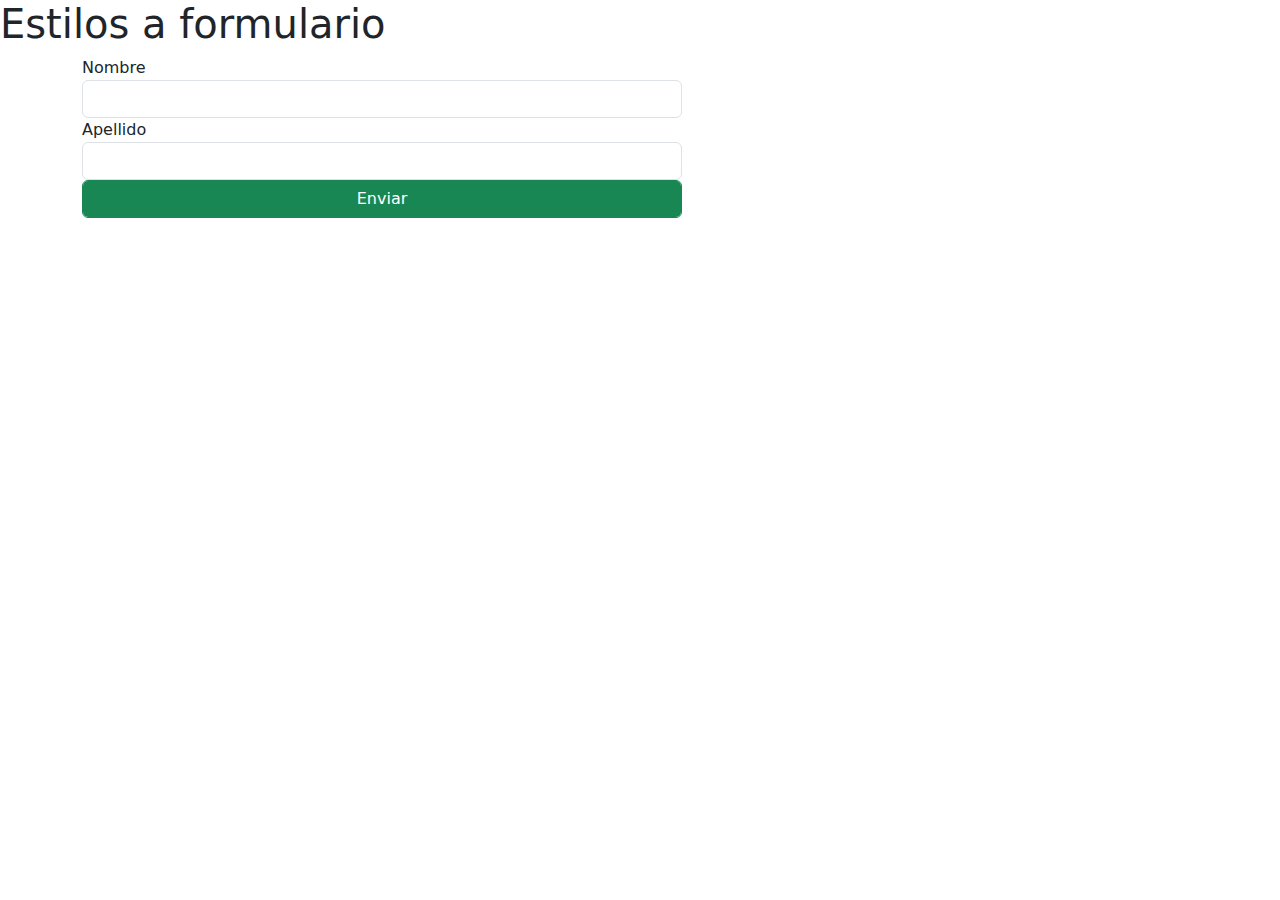
<file: 4_formulario.html>
<!DOCTYPE html>
<html lang="en">
  <head>
    <meta charset="UTF-8" />
    <meta http-equiv="X-UA-Compatible" content="IE=edge" />
    <meta name="viewport" content="width=device-width, initial-scale=1.0" />
    <!-- Incorporar la etiqueta link de Bootstrap con su cdn -->
    <!-- <link href="https://cdn.jsdelivr.net/npm/bootstrap@5.3.0-alpha3/dist/css/bootstrap.min.css" rel="stylesheet" integrity="sha384-KK94CHFLLe+nY2dmCWGMq91rCGa5gtU4mk92HdvYe+M/SXH301p5ILy+dN9+nJOZ" crossorigin="anonymous"> -->

    <!-- Incorporar la etiqueta link de Bootstrap de forma local, descargar e incluirlo-->
    <link
      rel="stylesheet"
      href="bootstrap-5.3.0-alpha3-dist/bootstrap-5.3.0-alpha3-dist/css/bootstrap.min.css"
    />
    <title>CSS-BOOTSTRAP</title>
  </head>

  <body>
    <h1>Estilos a formulario</h1>

    <!-- Crear un formulario con dos campos 
    cada div se le incorporará la clase form-group
    para los input la clase form-control de bootstrap
    agregar estilo al botón con la clase btn -->

    <div class="container">

        <form action="" style="max-width: 600px;">
            <div class="form-group">
              <label for="">Nombre</label>
              <input type="text " id="nombre"class="form-control">
            </div>
            <div class="form-group">
              <label for="">Apellido</label>
              <input type="text " id="apellido"class="form-control">
            </div>
            <div class="form-group">
              <input type="submit" value="Enviar"class="form-control btn btn-success">
            </div>
          </form>
    </div>
    
  </body>
</html>
</file>
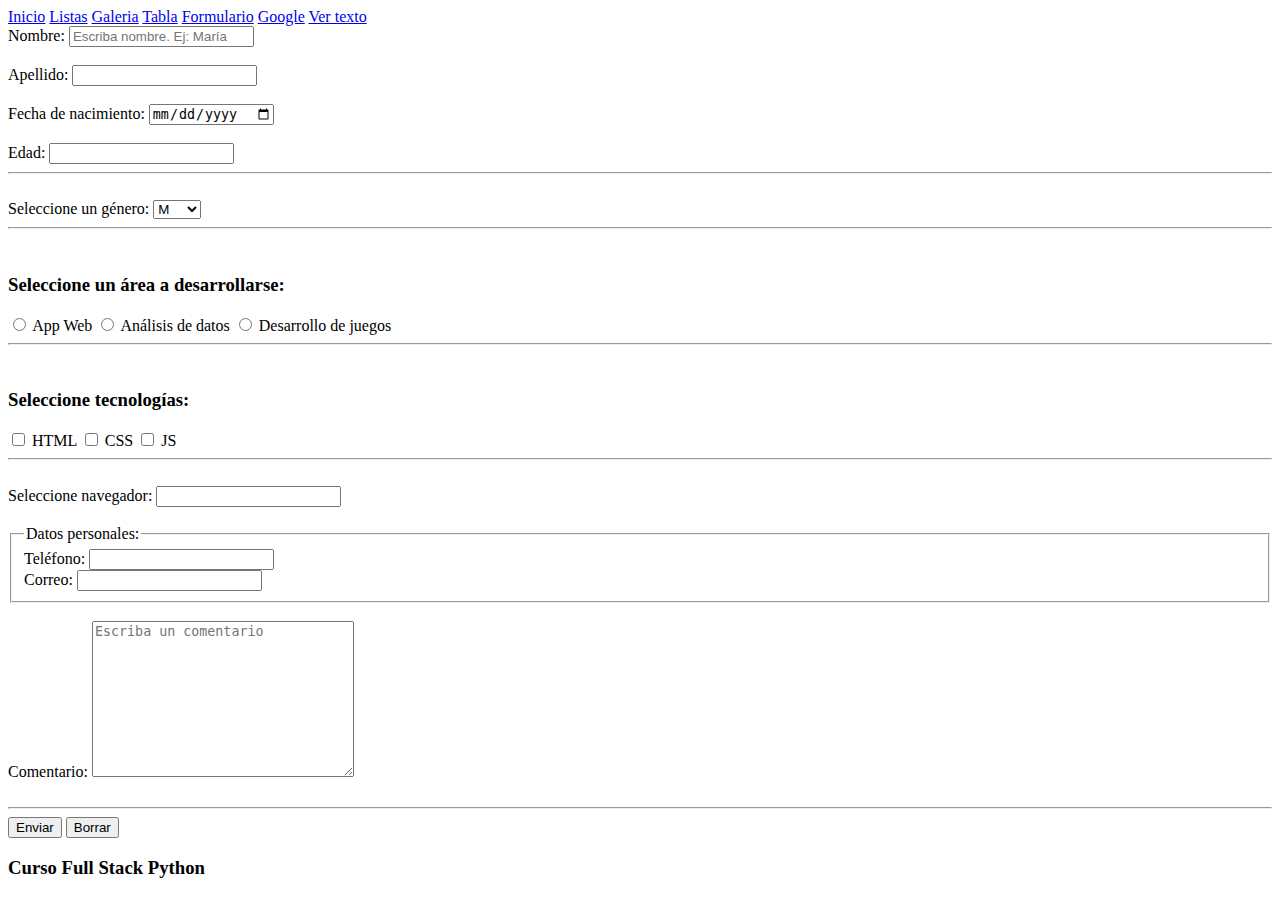
<file: templates/formulario.html>
<!DOCTYPE html>
<html lang="en">
<head>
    <meta charset="UTF-8">
    <meta name="viewport" content="width=device-width, initial-scale=1.0">
    <title>FORMULARIOS</title>
</head>
<body>

    <header>
        <!-- Menú de navegación -->
        <nav>
            <a href="../index.html">Inicio</a>
            <a href="lista.html">Listas</a>
            <a href="galeria.html">Galeria</a>
            <a href="tabla.html">Tabla</a>
            <a href="formulario.html">Formulario</a>
            <a href="https://www.google.com/" target="_blank">Google</a>
            <a href="#enlace-interno">Ver texto</a>
        </nav>
    </header>

    <!-- CONTENIDO -->
    <main>

        <form action="https://formspree.io/f/mrgwpnnn" method="post">

            <!-- Crear campos para nombre, apellido, fecha de nacimiento
            y edad.  -->

            <div>
                <label for="nombre">Nombre:</label>
                <input type="text" name="nombre" id="nombre" placeholder="Escriba nombre. Ej: María">
            </div>

            <br>

            <div>
                <label for="apellido">Apellido:</label>
                <input type="text" name="apellido" id="apellido">
            </div>

            <br>

            <div>
                <label for="fn">Fecha de nacimiento:</label>
                <input type="date" name="fn" id="fn">
            </div>
           
            <br>

            <div>
                <label for="edad">Edad:</label>
                <input type="number" name="edad" id="edad" required min="18">
            </div>


            <hr>
            <br>

            <div>
                <label for="genero">Seleccione un género:</label>
                <select name="genero" id="genero">
                    <option value="M">M</option>
                    <option value="F">F</option>
                    <option value="Otro">Otro</option>
                </select>

            </div>

            <hr>
            <br>

            <div>
                <h3>Seleccione un área a desarrollarse:</h3>

                
                <input type="radio" name="area" id="app" value="app">
                <label for="app">App Web</label>
            
                <input type="radio" name="area" id="datos" value="datos">
                <label for="datos">Análisis de datos</label>
            
                <input type="radio" name="area" id="juegos" value="juegos">
                <label for="juegos">Desarrollo de juegos</label>

            </div>

            <hr>
            <br>

            <div>
                <!--  Agregar opciones para seleccionar tecnología con checkbox: HTML, CSS, JS -->

                <!-- FUNCIONA PERFECTAMENTE, EL NAVEGADOR NO ESTABA TOMANDO
                LOS CAMBIOS QUE SE HICIERON AL INCLUIR LOS VALUE.
                LES DEJO UNA IMAGEN EN LA CARPETA IMG, PARA QUE PUEDAN VER QUE 
                LLEGARON LOS DATOS COMPLETOS ^_^
                -->
                <h3>Seleccione tecnologías:</h3>
                
                <input type="checkbox" name="tecnologia" id="html" value="html">
                <label for="html">HTML</label>

                <input type="checkbox" name="tecnologia" id="css" value="css">
                <label for="css">CSS</label>

                <input type="checkbox" name="tecnologia" id="js" value="js">
                <label for="js">JS</label>


            </div>

            
            <hr>
            <br>

            <div>
                <!-- Agregar opciones para navegador:Chrome,Opera,Safari,Firefox, Edge. -->

                <label for="navegador">Seleccione navegador:</label>
                <input list="browsers" id="navegador" name="navegador">
                <datalist id="browsers">
                    <option value="Chrome"></option>
                    <option value="Opera"></option>
                    <option value="Safari"></option>
                    <option value="Firefox"></option>
                    <option value="Edge"></option>

                </datalist>

            </div>

            <br>

            <fieldset>
                <!-- Agregar área para datos personales con fieldset: teléfono, correo. -->
                <legend>Datos personales:</legend>

                <div>
                    <label for="telefono">Teléfono:</label>
                    <input type="tel" name="telefono" id="telefono">
                </div>

                <div>
                    <label for="email">Correo:</label>
                    <input type="email" name="email" id="email">
                </div>

            </fieldset>

            <br>

            <div>
                <label for="comentario">Comentario:</label>
                <textarea name="comentario" id="comentario" cols="30" rows="10" placeholder="Escriba un comentario"></textarea>
            </div>


            <br>
            <hr>
            
            <div>
                <input type="submit" value="Enviar">
                <input type="reset" value="Borrar">
            </div>

        </form>

    </main>

    <!-- Pie de página -->
    <footer>
        <h3>Curso Full Stack Python</h3>
    </footer>
    
</body>
</html>
</file>
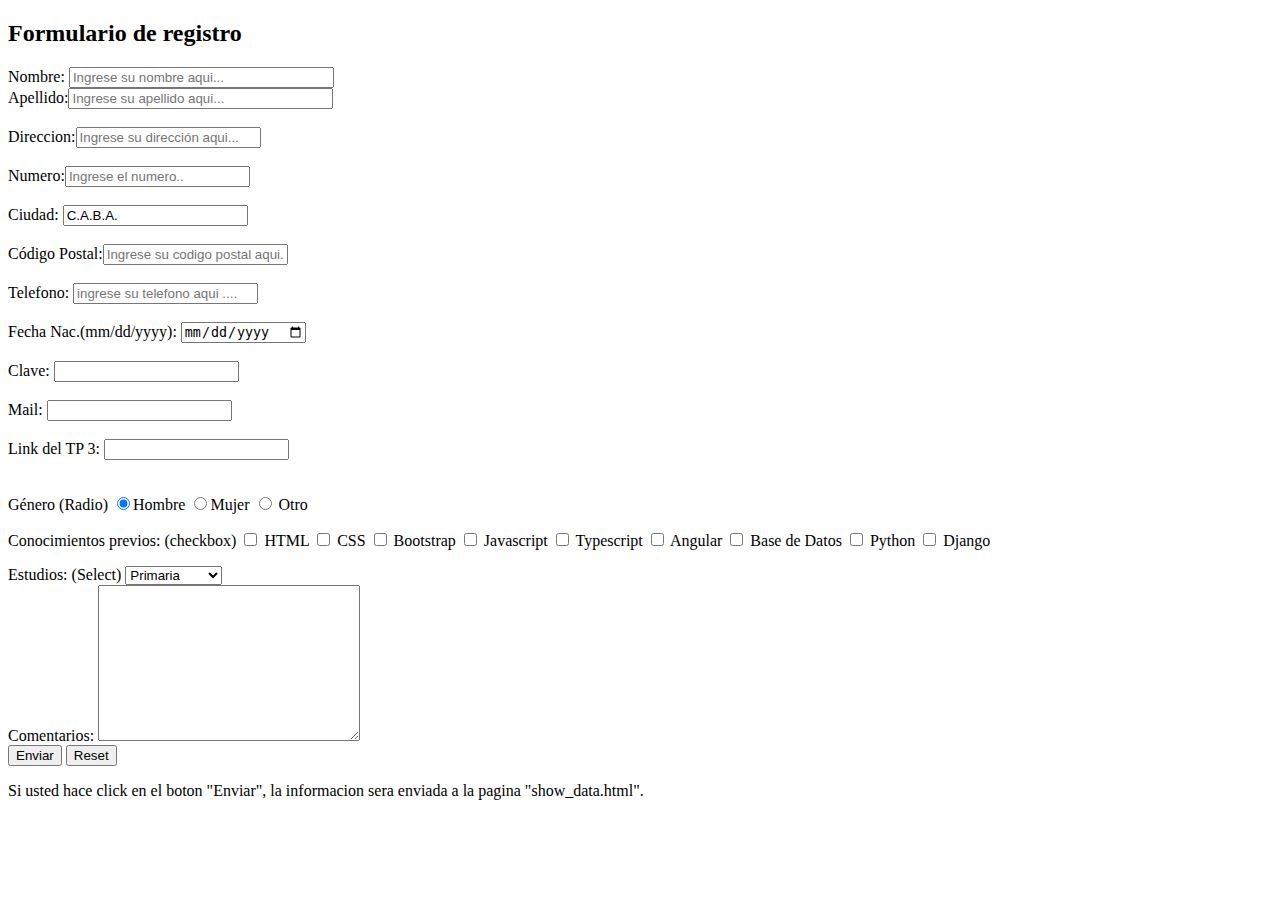
<file: templates/formulario_completo.html>
<!DOCTYPE html>
<html lang="en">

<head>
    <meta charset="UTF-8">
    <meta http-equiv="X-UA-Compatible" content="IE=edge">
    <meta name="viewport" content="width=device-width, initial-scale=1.0">
    <title>Formularios</title>
</head>

<body>

    <h2>Formulario de registro</h2>
    <form action="">
        <div>
            <label for="firstname">Nombre: </label>
            <input size="30" type="text" name="firstname" placeholder="Ingrese su nombre aqui...">
        </div>

        <label for="lastname">Apellido:</label><input size="30" type="text" name="lastname"
            placeholder="Ingrese su apellido aqui..."> <br><br>
        <label for="street">Direccion:</label><input type="text" name="address"
            placeholder="Ingrese su dirección aqui..."> <br><br>
        <label for="number">Numero:</label><input type="number" name="number" placeholder="Ingrese el numero..">
        <br><br>
        <label for="city">Ciudad: </label><input type="text" name="city" value="C.A.B.A."> <br><br>
        <label for="zipcode">Código Postal:</label><input type="text" name="zipcode"
            placeholder="Ingrese su codigo postal aqui..."> <br> <br>
        <label for="telefono">Telefono: </label><input type="tel" name="telefono"
            placeholder="ingrese su telefono aqui ...."> <br><br>
        <label for="BirthDate">Fecha Nac.(mm/dd/yyyy): </label> <input type="date" name="birthdate"> <br><br>
        <label for="clave">Clave: </label><input type="password" name="clave"> <br><br>
        <label for="mail">Mail: </label><input type="email" name="mail"> <br><br>
        <label for="url">Link del TP 3: </label><input type="url" name="url"> <br><br>

        <p>Género (Radio)
            <input type="radio" name="gender" value="hombre" checked>Hombre
            <input type="radio" name="gender" value="Mujer">Mujer
            <input type="radio" name="gender" value="Otro"> Otro
        </p>
        <p> Conocimientos previos: (checkbox)
            <input type="checkbox" name="conocimientos" value="HTML"> HTML
            <input type="checkbox" name="conocimientos" value="CSS"> CSS
            <input type="checkbox" name="conocimientos" value="BOOTSTRAP"> Bootstrap
            <input type="checkbox" name="conocimientos" value="Javascript"> Javascript
            <input type="checkbox" name="conocimientos" value="Typescript"> Typescript
            <input type="checkbox" name="conocimientos" value="Angular"> Angular
            <input type="checkbox" name="conocimientos" value="BaseDeDatos"> Base de Datos
            <input type="checkbox" name="conocimientos" value="Python"> Python
            <input type="checkbox" name="conocimientos" value="Django"> Django
        </p>

        <label for="estudios">Estudios: (Select)</label>
        <select id="estudios" name="estudios">
            <option value="primaria">Primaria</option>
            <option value="secundaria">Secundaria</option>
            <option value="terciario">Terciario</option>
            <option value="universitario">Universitario</option>
        </select>
        <br>

        <label for="comentarios">Comentarios:</label> <textarea name="comentarios" rows="10" cols="30"></textarea>
        <br>
        <input type="submit" value="Enviar">
        <button type="reset">Reset</button>
    </form>
    <p>Si usted hace click en el boton "Enviar", la informacion sera enviada a la pagina "show_data.html".</p>

   

</body>

</html>
</file>
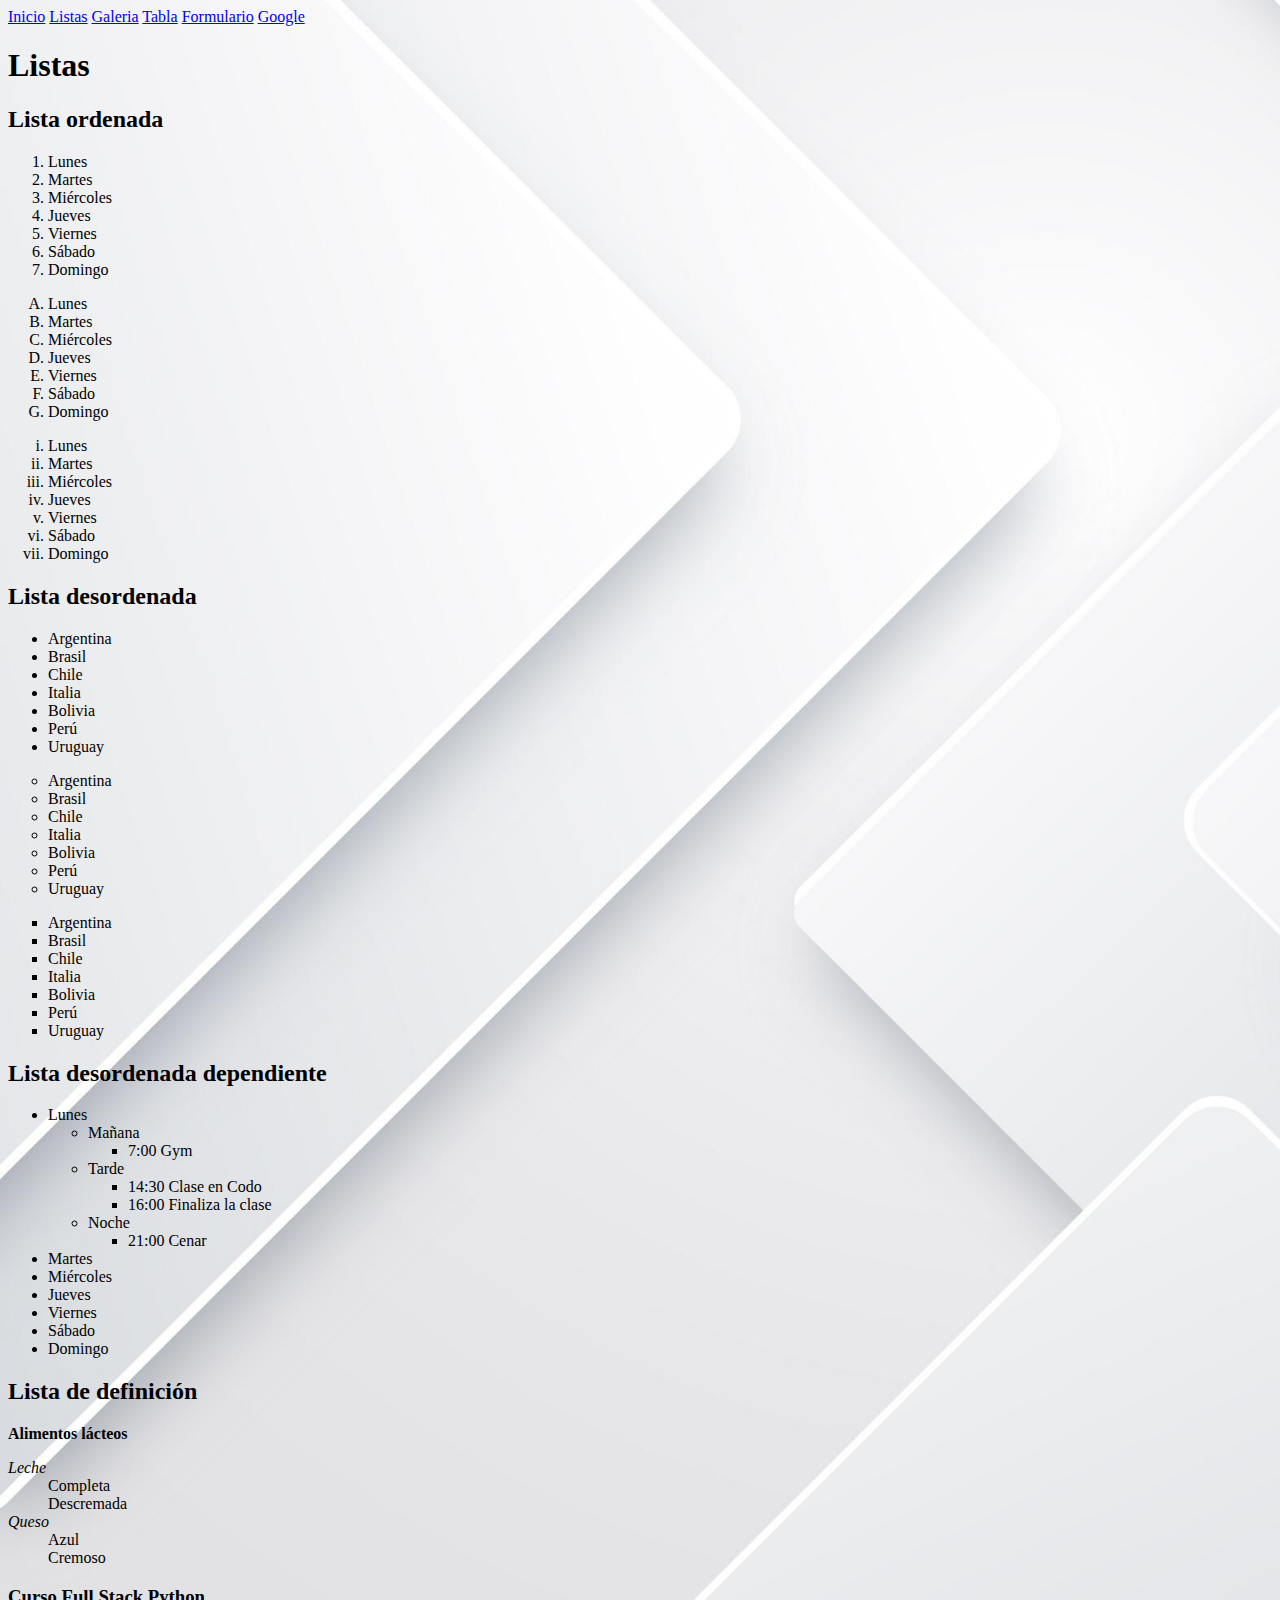
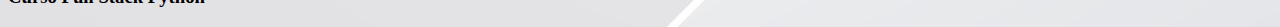
<file: templates/lista.html>
<!DOCTYPE html>
<html lang="en">

<head>
    <meta charset="UTF-8">
    <meta name="viewport" content="width=device-width, initial-scale=1.0">
    <link rel="shortcut icon" href="../img/codoAcodo.ico" type="image/x-icon">
    <title>LISTAS</title>

    <style>
        body{
            background-image: url('../img/5594016.jpg');
            background-size: cover;
            background-repeat: no-repeat;
        }

    </style>
</head>

<body>

    <header>
        <!-- Menú de navegación -->
        <nav>
            <a href="../index.html">Inicio</a>
            <a href="lista.html">Listas</a>
            <a href="galeria.html">Galeria</a>
            <a href="tabla.html">Tabla</a>
            <a href="formulario.html">Formulario</a>
            <a href="https://www.google.com/" target="_blank">Google</a>
        </nav>
    </header>

    <main>
        <h1>Listas</h1>


        <section class="s1-lista">
            <h2>Lista ordenada</h2>

            <ol>
                <li>Lunes</li>
                <li>Martes</li>
                <li>Miércoles</li>
                <li>Jueves</li>
                <li>Viernes</li>
                <li>Sábado</li>
                <li>Domingo</li>
            </ol>

            <!-- Cambiar numeración -->

            <ol type="A">
                <li>Lunes</li>
                <li>Martes</li>
                <li>Miércoles</li>
                <li>Jueves</li>
                <li>Viernes</li>
                <li>Sábado</li>
                <li>Domingo</li>
            </ol>

            <!-- Cambiar numeración -->

            <ol type="i">
                <li>Lunes</li>
                <li>Martes</li>
                <li>Miércoles</li>
                <li>Jueves</li>
                <li>Viernes</li>
                <li>Sábado</li>
                <li>Domingo</li>
            </ol>
        </section>

        <!-- Sección N2 -->
        <section>
            <h2>Lista desordenada</h2>

            <ul>
                <li>Argentina</li>
                <li>Brasil</li>
                <li>Chile</li>
                <li>Italia</li>
                <li>Bolivia</li>
                <li>Perú</li>
                <li>Uruguay</li>
            </ul>

            <!-- Cambiar viñeta -->
            
            <ul type="circle">
                <li>Argentina</li>
                <li>Brasil</li>
                <li>Chile</li>
                <li>Italia</li>
                <li>Bolivia</li>
                <li>Perú</li>
                <li>Uruguay</li>
            </ul>

            <!-- Cambiar viñeta -->
            
            <ul type="square">
                <li>Argentina</li>
                <li>Brasil</li>
                <li>Chile</li>
                <li>Italia</li>
                <li>Bolivia</li>
                <li>Perú</li>
                <li>Uruguay</li>
            </ul>

        </section>

        <!-- Sección N3 -->
        <section>
            <h2>Lista desordenada dependiente</h2>

            <ul>
                <li>Lunes</li>
                    <ul>
                        <li>Mañana</li>
                            <ul>
                               <li>7:00 Gym</li>
                            </ul>

                        <li>Tarde</li>
                            <ul>
                                <li>14:30 Clase en Codo</li>
                                <li>16:00 Finaliza la clase</li>
                            </ul>
                        <li>Noche</li>
                            <ul>
                                <li>21:00 Cenar</li>
                            </ul>
                    </ul>

                <li>Martes</li>
                <li>Miércoles</li>
                <li>Jueves</li>
                <li>Viernes</li>
                <li>Sábado</li>
                <li>Domingo</li>
            </ul>


        </section>

        <!-- Sección N4 -->
        <section>
            <h2>Lista de definición</h2>

            <b><p>Alimentos lácteos</p></b>

            <dl>
                <i><dt>Leche</dt></i>
                    <dd>Completa</dd>
                    <dd>Descremada</dd>

                <i><dt>Queso</dt></i>
                    <dd>Azul</dd>
                    <dd>Cremoso</dd>
            </dl>


        </section>
    </main>

    <!-- Pie de página -->
    <footer>
        <h3>Curso Full Stack Python</h3>
    </footer>


</body>

</html>
</file>
